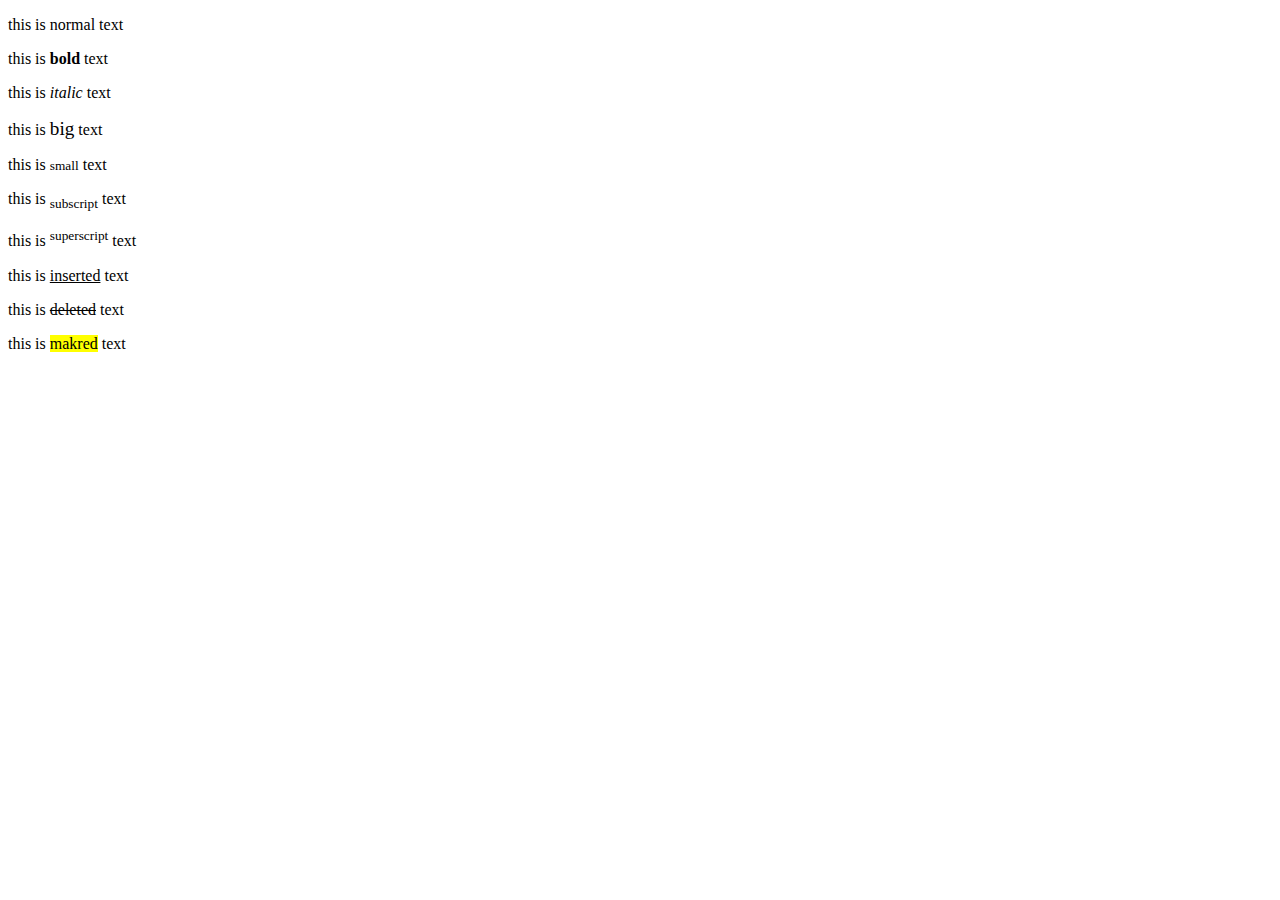
<file: index.html>
<!DOCTYPE html>
<html lang="en">
  <head>
    <meta charset="UTF-8" />
    <meta name="viewport" content="width=device-width, initial-scale=1.0" />
    <title>KTuyen</title>
  </head>
  <body>
    <p>this is normal text</p>
    <p>this is <b>bold</b> text</p>
    <p>this is <i>italic</i> text</p>
    <p>this is <big>big</big> text</p>
    <p>this is <small>small</small> text</p>
    <p>this is <sub>subscript</sub> text</p>
    <p>this is <sup>superscript</sup> text</p>
    <p>this is <ins>inserted</ins> text</p>
    <p>this is <del>deleted</del> text</p>
    <p>this is <mark>makred</mark> text</p>
  </body>
</html>
</file>
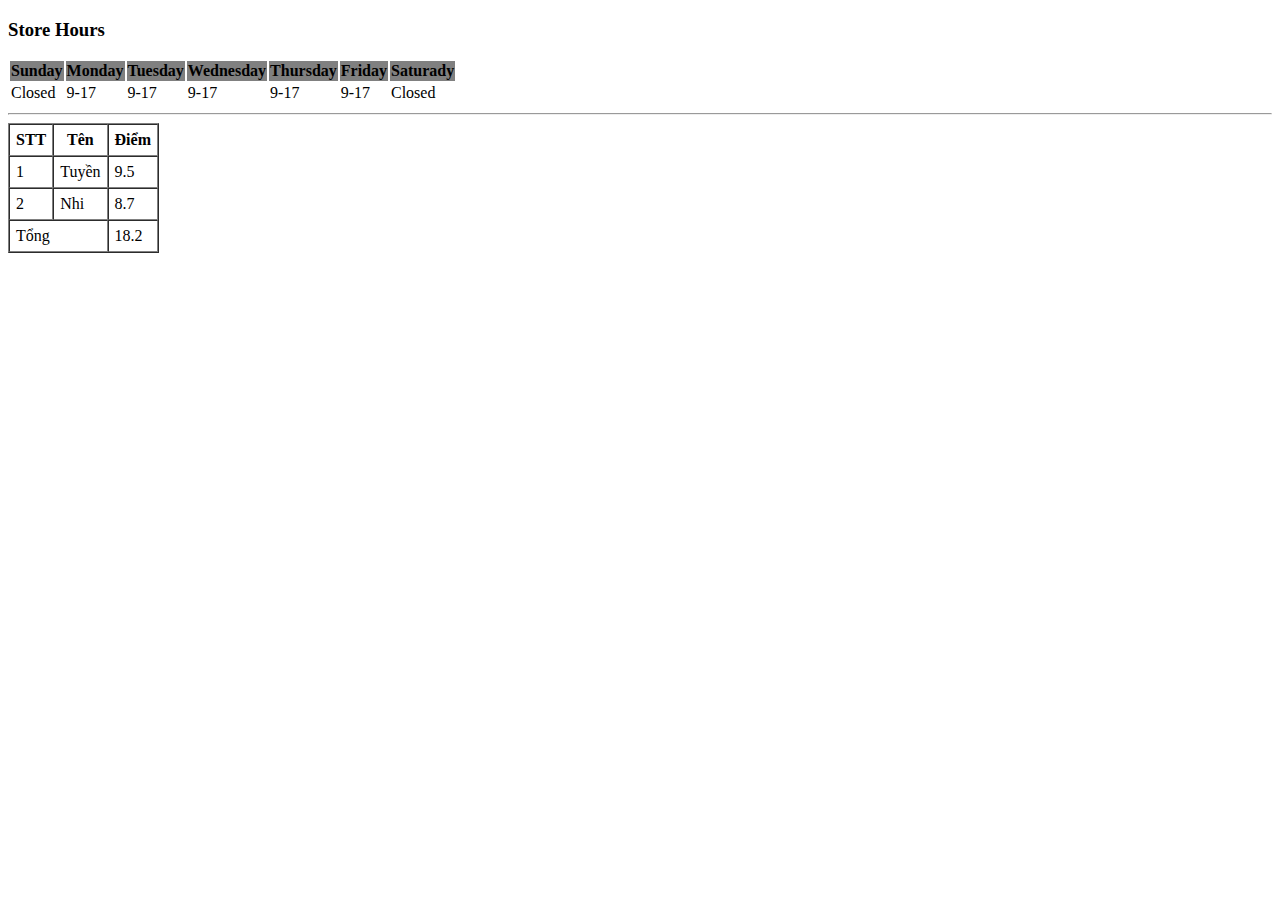
<file: KTuyen.html>
<!DOCTYPE html>
<html lang="en">
  <head>
    <meta charset="UTF-8" />
    <meta name="viewport" content="width=device-width, initial-scale=1.0" />
    <title>Document</title>
  </head>
  <body>
    <h3>Store Hours</h3>

    <table>
      <tr bgcolor="grey">
        <th>Sunday</th>
        <th>Monday</th>
        <th>Tuesday</th>
        <th>Wednesday</th>
        <th>Thursday</th>
        <th>Friday</th>
        <th>Saturady</th>
      </tr>

      <tr>
        <td>Closed</td>
        <td>9-17</td>
        <td>9-17</td>
        <td>9-17</td>
        <td>9-17</td>
        <td>9-17</td>
        <td>Closed</td>
      </tr>
    </table>

    <hr />
    <table>
      <table border="1" cellpadding="6" cellspacing="0">
        <thead>
          <tr>
            <th>STT</th>
            <th>Tên</th>
            <th>Điểm</th>
          </tr>
        </thead>
        <tbody>
          <tr>
            <td>1</td>
            <td>Tuyền</td>
            <td>9.5</td>
          </tr>
          <tr>
            <td>2</td>
            <td>Nhi</td>
            <td>8.7</td>
          </tr>
        </tbody>
        <tfoot>
          <tr>
            <td colspan="2">Tổng</td>
            <td>18.2</td>
          </tr>
        </tfoot>
      </table>
    </table>
  </body>
</html>
</file>
